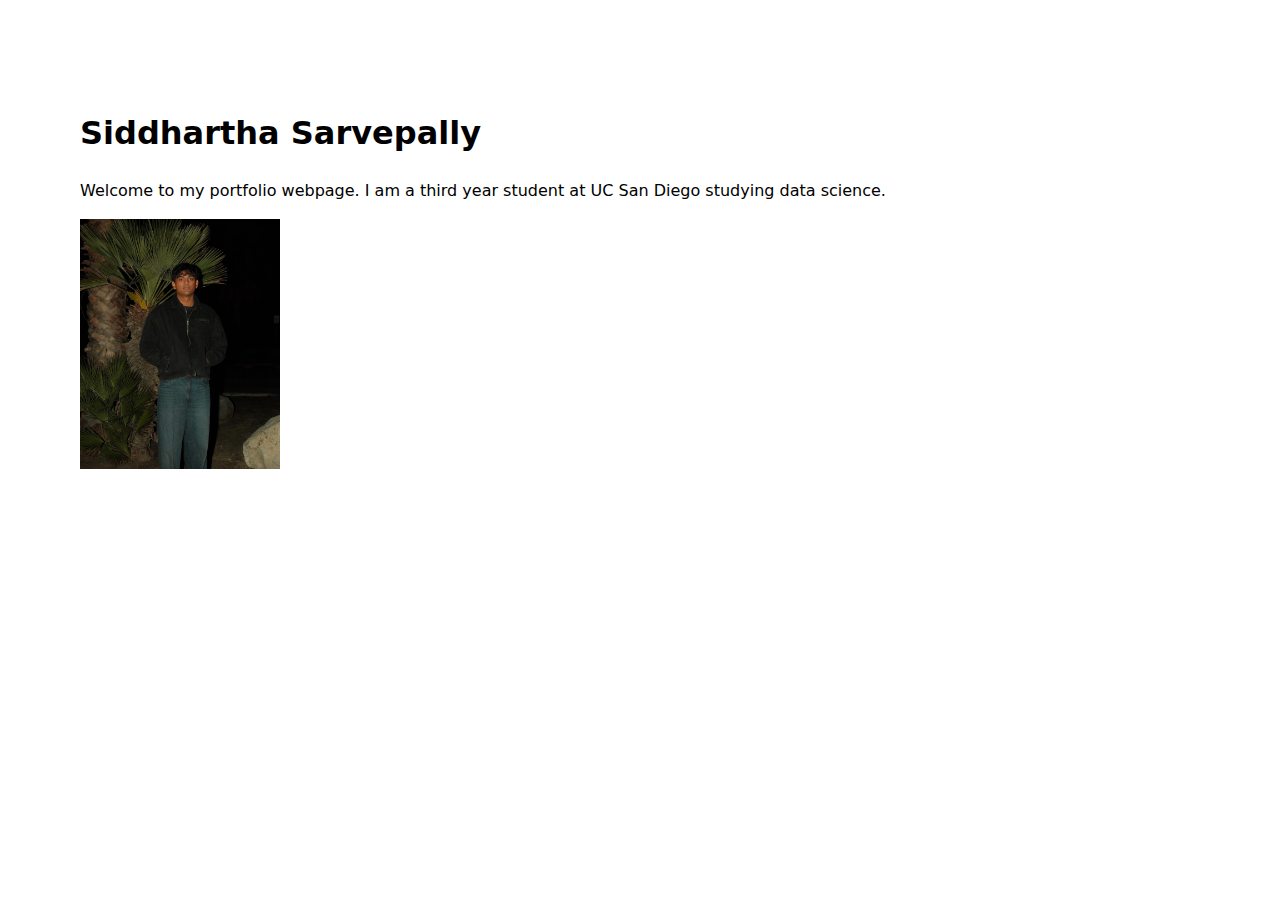
<file: index.html>
<!DOCTYPE html>
<html lang="en">
<head>
    <meta charset="UTF-8">
    <meta name="viewport" content="width=device-width, initial-scale=1.0">
    <title>Siddhartha Sarvepally: Personal site and portfolio</title>
    <h1>Siddhartha Sarvepally</h1>
    <p> Welcome to my portfolio webpage. I am a third year student at UC San Diego studying data science.</p>
    <img src="images/sid.jpg" alt="picture of Siddhartha Sarvepally" width="200">
    <link rel="stylesheet" href="styles.css">
</head>
<body>
    
</body>
</html>
</file>
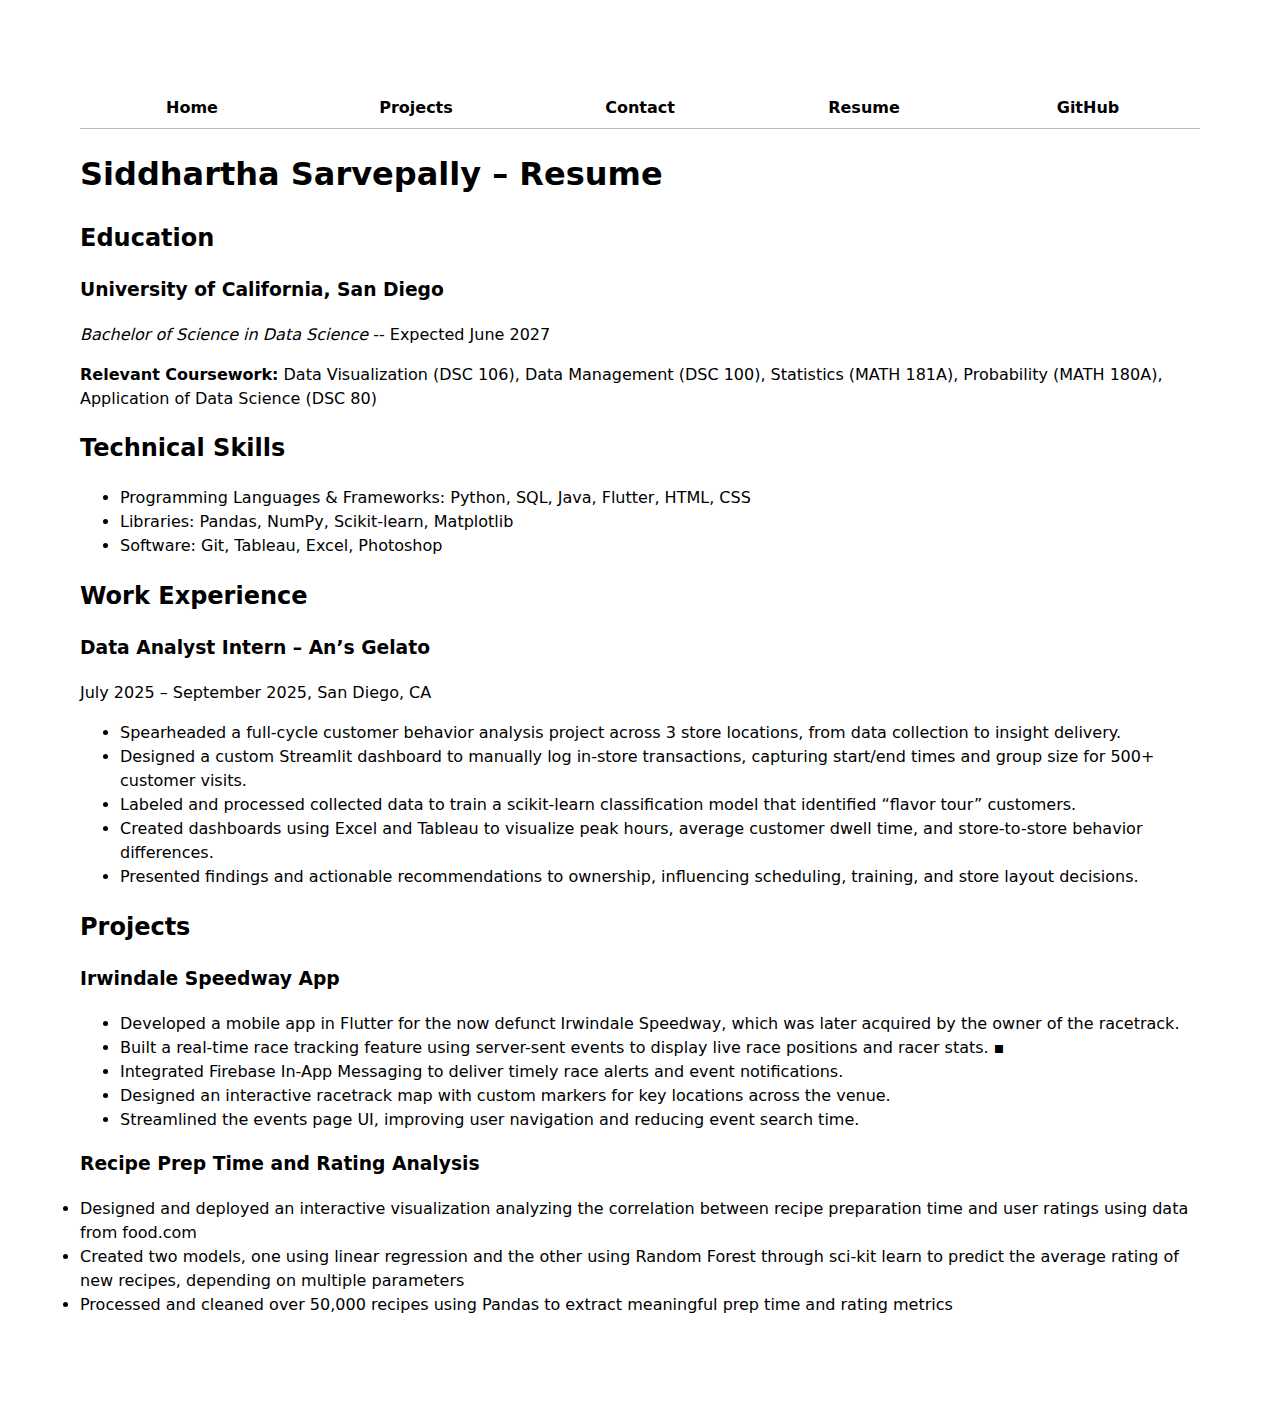
<file: resume/index.html>
<!DOCTYPE html>
<html lang="en">
<head>
    <meta charset="UTF-8">
    <meta name="viewport" content="width=device-width, initial-scale=1.0">
    <title>Resume</title>
    <link rel="stylesheet" href="../styles.css">
</head>
<body>

     <h1>Siddhartha Sarvepally – Resume</h1>

    <section>
        <h2>Education</h2>
        <article>
            <h3>University of California, San Diego</h3>
                <p><i>Bachelor of Science in Data Science</I> -- Expected June 2027</p>
                <p><strong>Relevant Coursework:</strong> Data Visualization (DSC 106), Data Management (DSC 100),
                    Statistics (MATH 181A), Probability (MATH 180A), Application of Data Science (DSC 80)</p>
        </article>
    </section>

    <section>
        <h2>Technical Skills</h2>
        <ul>
        <li>Programming Languages & Frameworks: Python, SQL, Java, Flutter, HTML, CSS</li>
        <li>Libraries: Pandas, NumPy, Scikit-learn, Matplotlib</li>
        <li>Software: Git, Tableau, Excel, Photoshop</li>
        </ul>
    </section>

    <section>
        <h2>Work Experience</h2>
        <article>
        <h3>Data Analyst Intern – An’s Gelato</h3>
            <p><time datetime="2025-07">July 2025</time> – <time datetime="2025-09">September 2025</time>, San Diego, CA</p>
        <ul>
            <li>Spearheaded a full-cycle customer behavior analysis project across 3 store locations, from data collection to
insight delivery.</li>
            <li>Designed a custom Streamlit dashboard to manually log in-store transactions, capturing start/end times and
group size for 500+ customer visits.</li>
            <li>Labeled and processed collected data to train a scikit-learn classification model that identified “flavor tour”
customers.</li>
            <li>Created dashboards using Excel and Tableau to visualize peak hours, average customer dwell time, and
store-to-store behavior differences.</li>
            <li>Presented findings and actionable recommendations to ownership, influencing scheduling, training, and
store layout decisions.</li>
        </ul>
     </article>
      </section>

    <section>
     <h2>Projects</h2>
        <article>
          <h3>Irwindale Speedway App</h3>
       <ul>
         <li>Developed a mobile app in Flutter for the now defunct Irwindale Speedway, which was later acquired by the
owner of the racetrack.</li>
         <li>Built a real-time race tracking feature using server-sent events to display live race positions and racer stats.
▪</li>
         <li>Integrated Firebase In-App Messaging to deliver timely race alerts and event notifications.</li>
         <li>Designed an interactive racetrack map with custom markers for key locations across the venue.</li>
         <li>Streamlined the events page UI, improving user navigation and reducing event search time.</li>
      </ul>
      </article>


     <article>
       <h3>Recipe Prep Time and Rating Analysis</h3>
          <li>Designed and deployed an interactive visualization analyzing the correlation between recipe preparation
time and user ratings using data from food.com</li>
          <li>Created two models, one using linear regression and the other using Random Forest through sci-kit learn to
predict the average rating of new recipes, depending on multiple parameters</li>
          <li>Processed and cleaned over 50,000 recipes using Pandas to extract meaningful prep time and rating metrics</li>
          </ul>
       </article>
    </section>
<script type="module" src="../global.js"></script>
</body>
</html>
</file>
<file: styles.css>
html {
  color-scheme: light dark;
  background: canvas;
  color: canvastext;
  --color-accent: oklch(65% 50% 0); 
  accent-color: var(--color-accent);
}

body {
  font: 100%/1.5 system-ui;
  max-width: 120ch;
  margin-inline: auto;
  padding: 5rem;
}

nav {
  display: flex;
  border-bottom: 1px solid oklch(80% 3% 200);
  margin-bottom: 1em;
}

nav a {
  flex: 1;
  text-align: center;
  text-decoration: none;
  color: inherit;
  padding: 0.5em;
  font-weight: bold;
}

nav a.current {
  border-bottom: 0.4em solid oklch(80% 3% 200);
  padding-bottom: 0.1em;
  font-weight: bold;
}

nav a:hover {
  border-bottom: 0.4em solid var(--color-accent);
  background-color: oklch(from var(--color-accent) 95% 5% h);
}

input, textarea, button {
  font: inherit;
}

form label, form input, form textarea, form button {
  display: block; 
  width: 100%; 
  box-sizing: border-box;
  margin-block: 0.5em;
}

.projects {
  display: grid;
  grid-template-columns: repeat(auto-fit, minmax(280px, 1fr));
  gap: 1.5rem;
  align-items: start;
  margin-top: 1rem;
}

.projects article {
  background: var(--card-bg, canvas);
  border: 1px solid var(--border-color, #ccc);
  border-radius: 6px;
  padding: 1rem;
  box-shadow: 0 2px 4px rgba(0,0,0,0.1);
  text-align: center;
}

.projects img {
  max-width: 100%;
  height: auto;
  border-radius: 4px;
  object-fit: cover;
}

#projects-pie-plot {
  max-width: 20em;
  margin-block: 2em;
  overflow: visible;
}

.legend {
  list-style: none;
  padding: 0;
  margin: 1rem 0 0;
  display: flex;
  gap: 1rem;
  flex-wrap: wrap;
  justify-content: center;
}

.legend li {
  display: flex;
  align-items: center;
  gap: 0.4rem;
  font-size: 0.9rem;
}

.legend .swatch {
  width: 1em;
  height: 1em;
  background: var(--color);
  border-radius: 2px;
  display: inline-block;
}

dl.info {
  display: grid;
  grid-template-columns: auto 1fr;
  gap: 0.25em 1em;
  margin: 0;
}

dl.info dt {
  font-weight: normal;
  opacity: 0.7;
}

dl.info dd {
  margin: 0;
  font-weight: 600;
}

.tooltip {
  position: fixed;
  top: 1em;
  left: 1em;
  box-shadow: 1pc;
  border-radius: 0.5em;
  padding: 1em;
}

circle {
  transition: 200ms;
  transform-origin: center;
  transform-box: fill-box;
}

circle:hover {
  transform: scale(1.5);
}

dl.info {
  transition-duration: 500ms;
  transition-property: opacity, visibility;
}

dl.info[hidden]:not(:hover, :focus-within) {
  opacity: 0;
  visibility: hidden;
}

circle.selected {
  fill: #ff6b6b;
}

time-filter {
  display: flex; 
  align-items: baseline; 
  gap: 1rem; 
  max-width: 600px;
}

#time-filter label {
  flex: 1;
}

#time-filter time {
  margin-left: auto;
}
</file>
